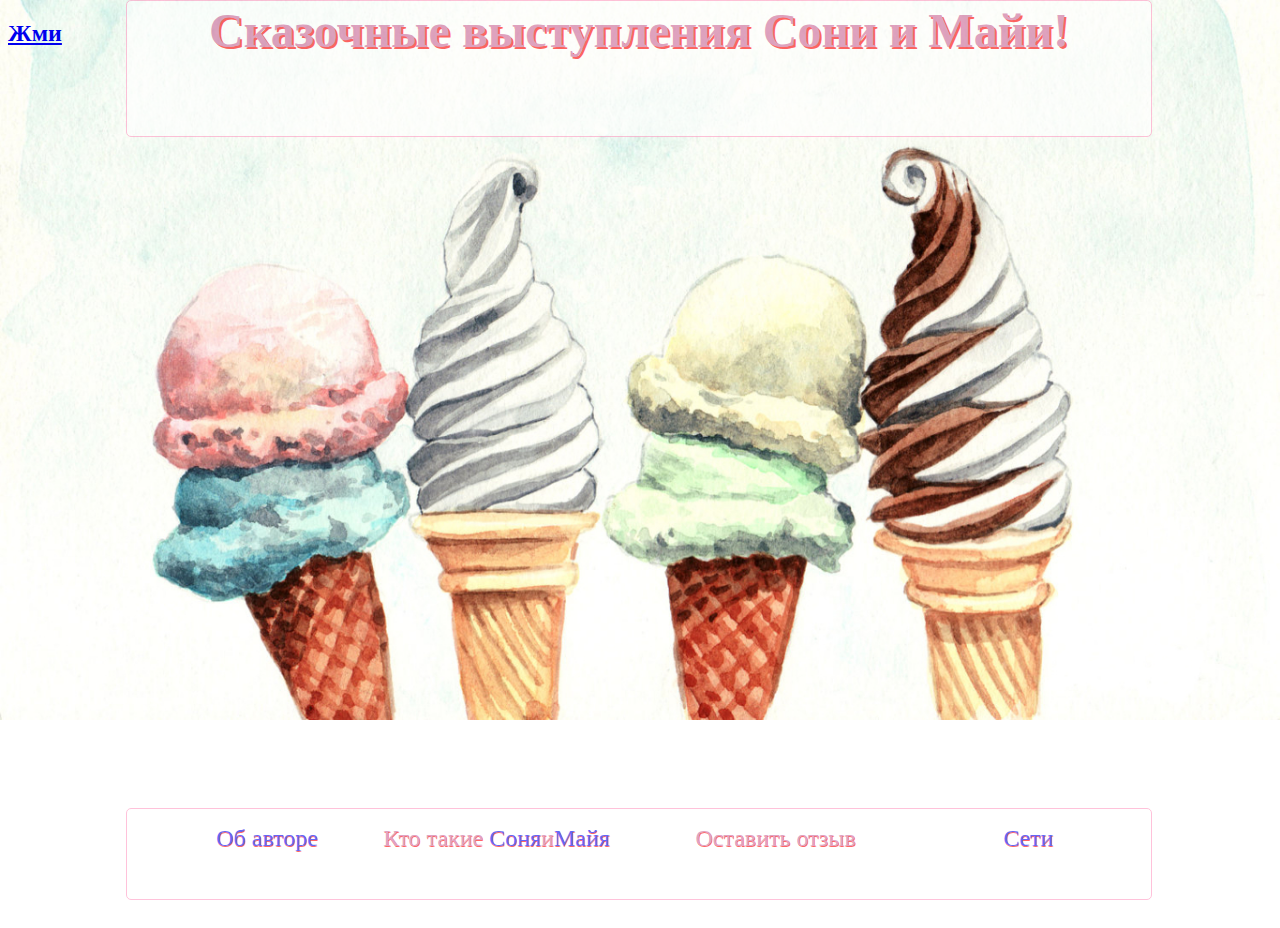
<file: index.html>
<!DOCTYPE html>
<html>
    <head>
        <meta charset='utf-8'>
        <link type='text/css' rel='stylesheet' href='css.css'/>
        <link type='text/css' rel='stylesheet' href='general.css'/>
        <script src='jquery-1.11.3.js'></script>
        <script type='text/javascript' src='js.js'></script>
        <meta name="MobileOptimized" content="320"/>
        <meta name="HandheldFriendly" content="true"/>
      
        
       
    </head>
<body id='menu'>
    
    <div id='title'><h1>Сказочные выступления Сони и Майи!</h1></div>
    <div id='footer'>
        <ul>
            <li id='chOne'><a href='AuthorPage.html'>Об авторе</a></li>
            <li id='chTwo'>Кто такие <a href='SonyaPage.html'>Соня</a>и<a href='MayaPage.html'>Майя</a></li>
            <li id='chThree'><a href='bookPage.html'>Оставить отзыв</a></li>
            <li id='chFour'><a href='https://twitter.com/Urusbaeva'>Cети</a></li>
        </ul>
    </div>
 <a href='bookPageOne.html'><div class='button'><h2>Жми<h2></div></a>
    
    
    
    
</body>    
</html>
</file>
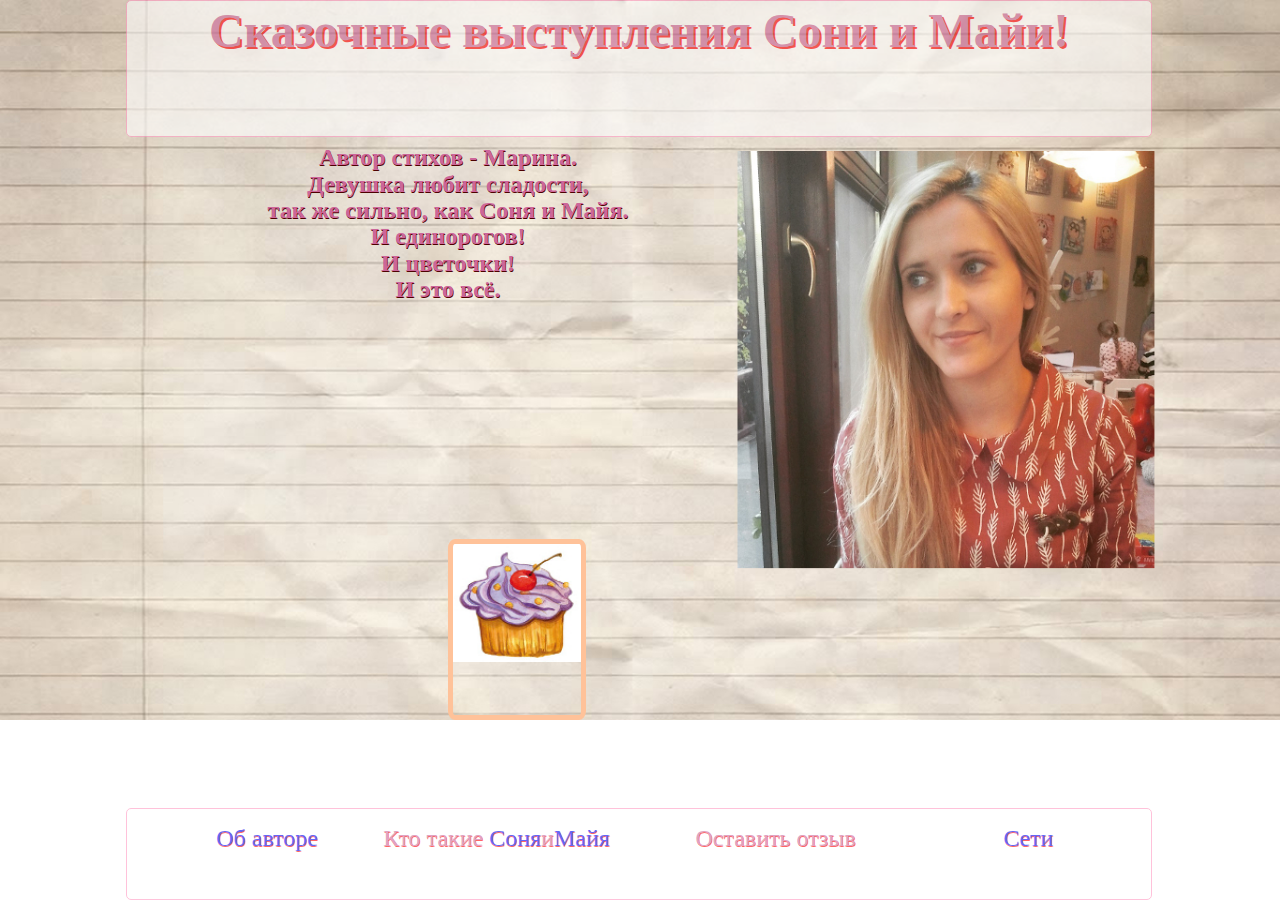
<file: AuthorPage.html>
<!DOCTYPE html>
<html lang='en-us'>
    <head>
        <meta charset='utf-8'>
        <link type='text/css' rel='stylesheet' href='css.css'/>
        <link type='text/css' rel='stylesheet' href='general.css'/>
        
        
        
        <script src='jquery-1.11.3.js'></script>
        <script type='text/javascript' src='js.js'></script>
        
       
    </head>
<body id='Author'>
    
    <div id='title'><h1>Сказочные выступления Сони и Майи!</h1></div>
           
            <div id='AuthorPage'>
            <h1 class='AuthorTextPage'>
                <p>Автор стихов - Марина.</p>
                <p>Девушка любит сладости,</p>
                <p>так же сильно, как Соня и Майя.</p>
                <p>И единорогов!</p>
                <p>И цветочки!</p>
                <p>И это всё. </p>
            </h1>
            </div>
    
    
    
    
    <a href='index.html'><div id='buttonMaya'></div></a>
  
   
    
    <div id='footer'>
        <ul>
            <li id='chOne'><a href='AuthorPage.html'>Об авторе</a></li>
            <li id='chTwo'>Кто такие <a href='SonyaPage.html'>Соня</a>и<a href='MayaPage.html'>Майя</a></li>
            <li id='chThree'><a href='bookPage.html'>Оставить отзыв</a></li>
            <li id='chFour'><a href='https://twitter.com/Urusbaeva'>Cети</a></li>
        </ul>
    </div>
    
    
</body>    
</html>
</file>
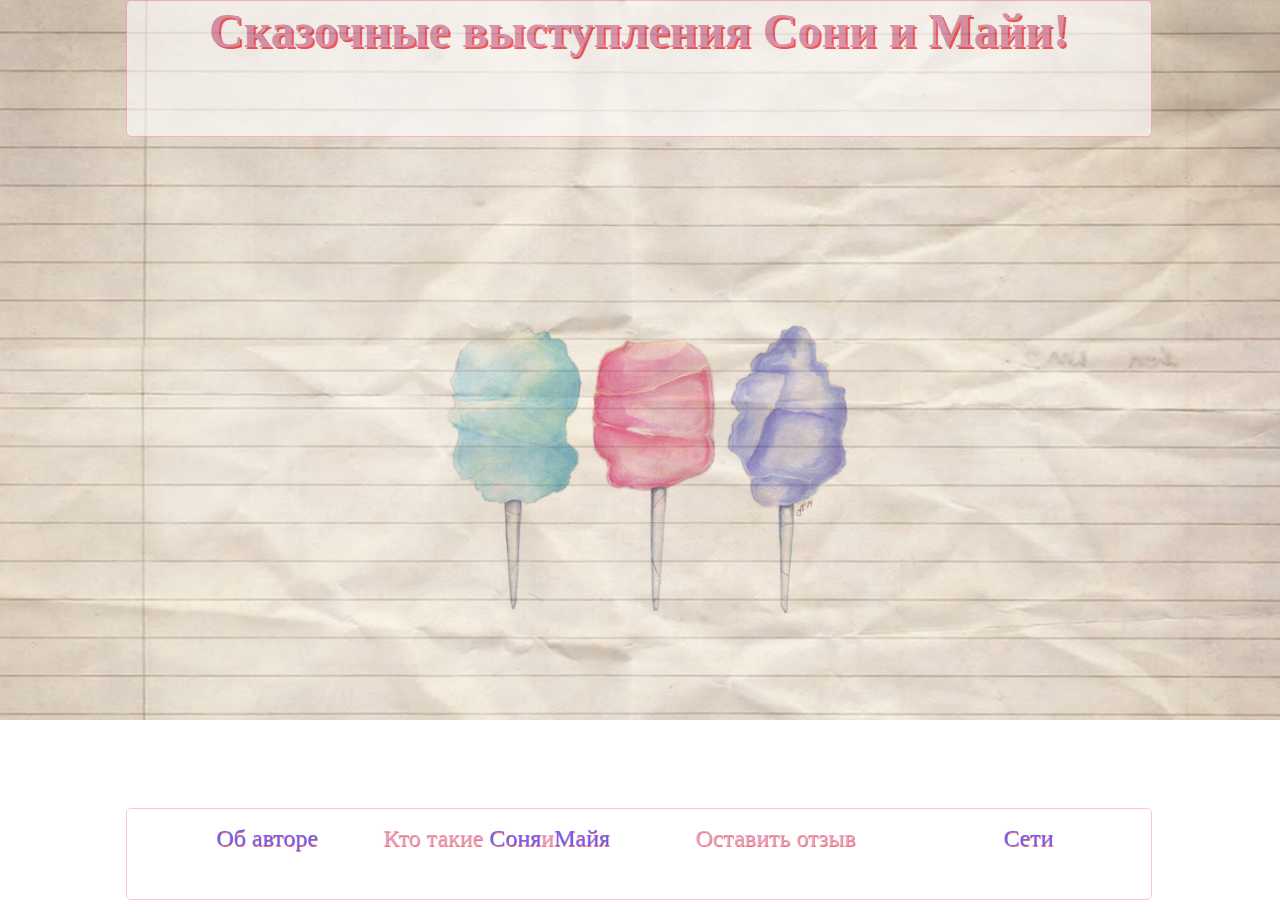
<file: bookPage.html>
<!DOCTYPE html>
<html>
    <head>
        <meta charset='utf-8'>
        <link type='text/css' rel='stylesheet' href='css.css'/>
        <link type='text/css' rel='stylesheet' href='general.css'/>
        
        <script src='jquery-1.11.3.js'></script>
        <script type='text/javascript' src='js.js'></script>
        
       
    </head>
<body id='Book'>
    <div id='title'><h1>Сказочные выступления Сони и Майи!</h1></div>
    
    <div id='footer'>
        <ul>
            <li id='chOne'><a href='AuthorPage.html'>Об авторе</a></li>
            <li id='chTwo'>Кто такие <a href='SonyaPage.html'>Соня</a>и<a href='MayaPage.html'>Майя</a></li>
            <li id='chThree'><a href='bookPage.html'>Оставить отзыв</a></li>
            <li id='chFour'><a href='https://twitter.com/Urusbaeva'>Cети</a></li>
        </ul>
    </div>  
</body>    
</html>
</file>
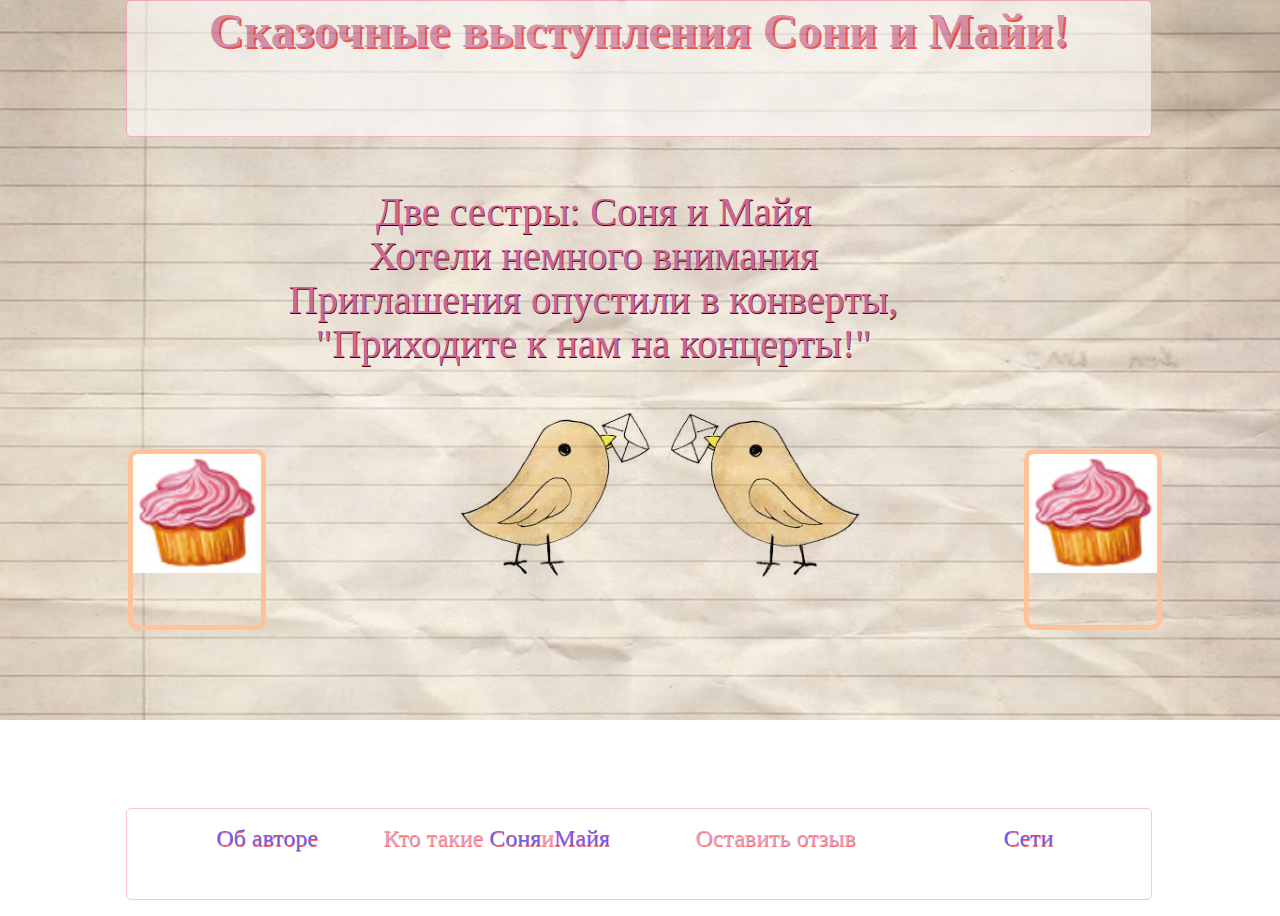
<file: bookPageOne.html>
<!DOCTYPE html>
<html>
    <head>
        <meta charset='utf-8'>
        <link type='text/css' rel='stylesheet' href='bookPageOne.css'/>
        <link type='text/css' rel='stylesheet' href='general.css'/>
        
        <script src='jquery-1.11.3.js'></script>
        <script type='text/javascript' src='js.js'></script>
        
       
    </head>
<body id='pageOnePoem'>
    <div id='title'><h1>Сказочные выступления Сони и Майи!</h1></div>
    
    <div id='bookPageOne'>
        <p class='TextPageOne'>
            <p>Две сестры: Соня и Майя</p>
            <p>Хотели немного внимания</p>
            <p>Приглашения опустили в конверты,</p>
            <p>"Приходите к нам на концерты!"</p>
        </p>
    </div>
    <div id='footer'>
        <ul>
            <li id='chOne'><a href='AuthorPage.html'>Об авторе</a></li>
            <li id='chTwo'>Кто такие <a href='SonyaPage.html'>Соня</a>и<a href='MayaPage.html'>Майя</a></li>
            <li id='chThree'><a href='bookPage.html'>Оставить отзыв</a></li>
            <li id='chFour'><a href='https://twitter.com/Urusbaeva'>Cети</a></li>
        </ul>
    </div>
    
    
    <a href='PageTwoPoemBackground.html'><div id='pageNext'></div></a>
    <a href='index.html'><div id='pageBack'></div></a>
 </body>    
</html>
</file>
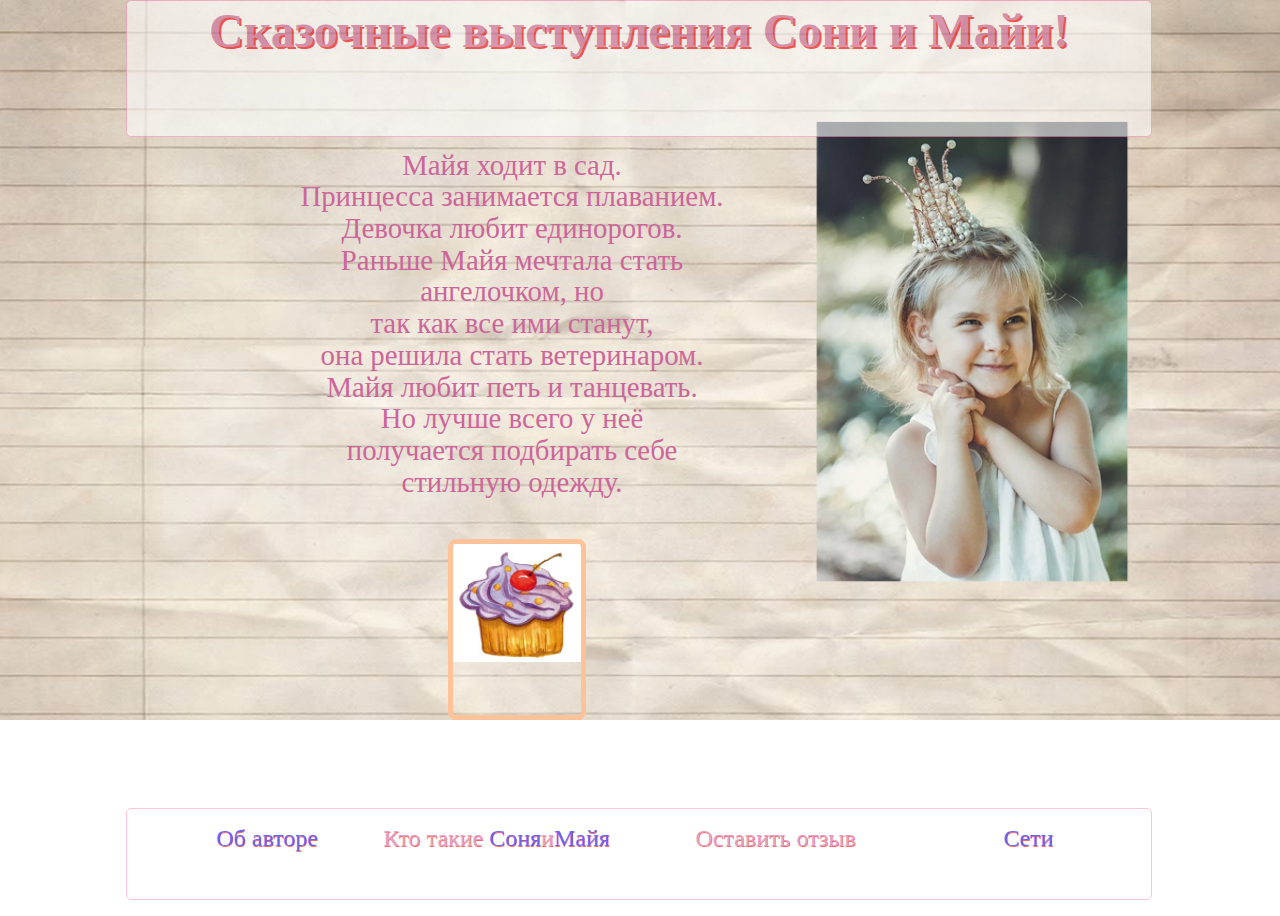
<file: MayaPage.html>
<!DOCTYPE html>
<html>
    <head>
        <meta charset='utf-8'>
        <link type='text/css' rel='stylesheet' href='css.css'/>
        <link type='text/css' rel='stylesheet' href='general.css'/>
        
        <script src='jquery-1.11.3.js'></script>
        <script type='text/javascript' src='js.js'></script>
        
       <script src="http://static.dudamobile.com/DM_redirect.js" type="text/javascript"></script>
<script type="text/javascript">DM_redirect("http://mobile.dudamobile.com/site/urusbaeva");</script>
    </head>
<body id='Maya'>
    <div id='MayaPage'>
        <p class='MayaTextPage'>
            <p>Майя ходит в сад.</p>
            <p>Принцесса занимается плаванием.</p>
            <p>Девочка любит единорогов.</p>
            <p>Раньше Майя мечтала стать</p>
            <p>ангелочком, но</p>
            <p>так как все ими станут,</p>
            <p>она решила стать ветеринаром.</p>
            <p>Майя любит петь и танцевать.</p>
            <p>Но лучше всего у неё</p>
            <p>получается подбирать себе</p>
            <p>стильную одежду.</p>
        </p>
    </div>
    
    
    
    <a href='index.html'><div id='buttonMaya'></div></a>
  <div id='title'><h1>Сказочные выступления Сони и Майи!</h1></div>
    <div id='footer'>
        <ul>
            <li id='chOne'><a href='AuthorPage.html'>Об авторе</a></li>
            <li id='chTwo'>Кто такие <a href='SonyaPage.html'>Соня</a>и<a href='MayaPage.html'>Майя</a></li>
            <li id='chThree'><a href='bookPage.html'>Оставить отзыв</a></li>
            <li id='chFour'><a href='https://twitter.com/Urusbaeva'>Cети</a></li>
        </ul>
    </div>  
</body>    
</html>
</file>
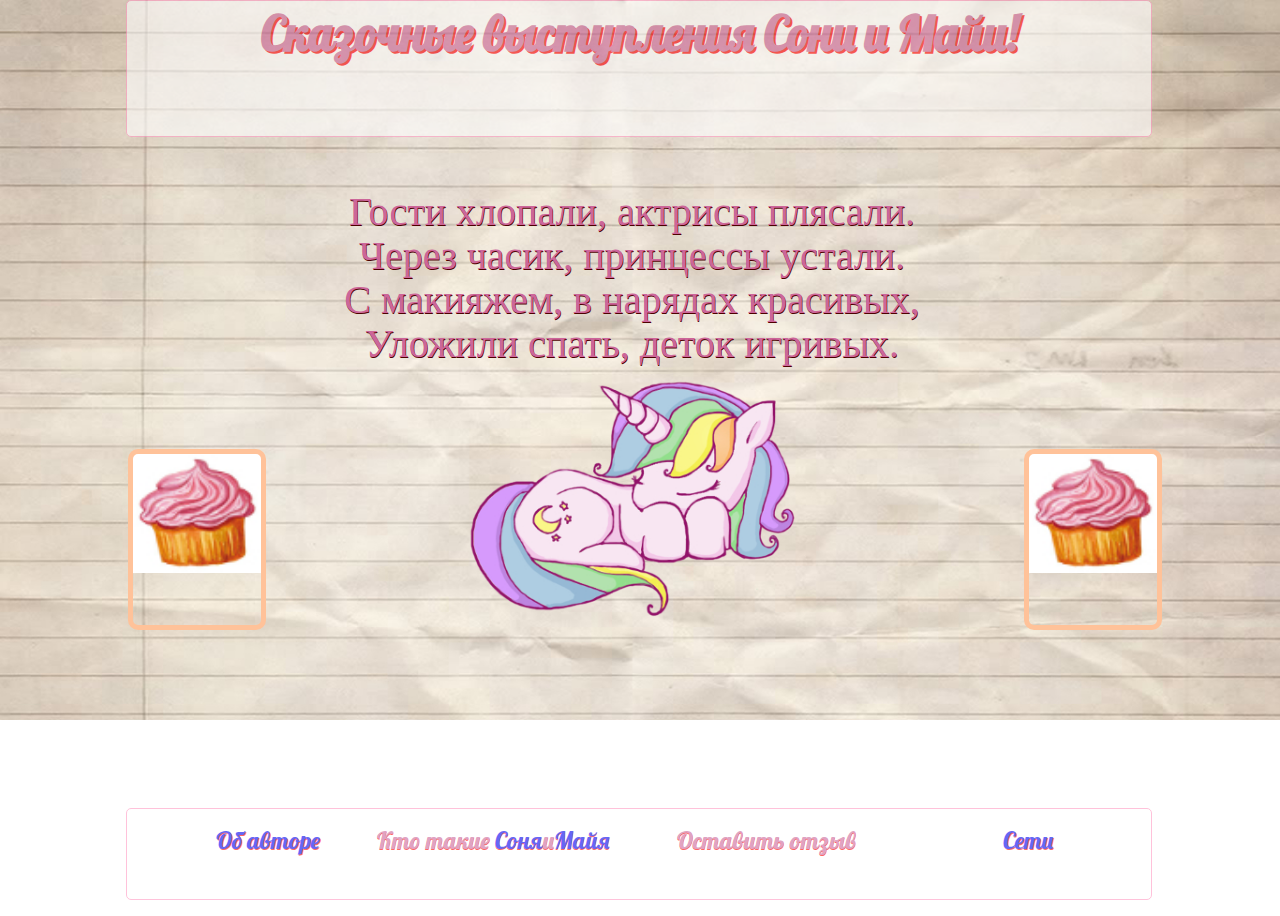
<file: PageEightPoemBackground.html>
<!DOCTYPE html>
<html>
    <head>
        <meta charset='utf-8'>
        <link type='text/css' rel='stylesheet' href='PageEightPoemBackground.css'/>
        <link type='text/css' rel='stylesheet' href='general.css'/>
        
        <script src='jquery-1.11.3.js'></script>
        <script type='text/javascript' src='js.js'></script>
        
        <script src="http://static.dudamobile.com/DM_redirect.js" type="text/javascript"></script>
<script type="text/javascript">DM_redirect("http://mobile.dudamobile.com/site/urusbaeva");</script>
    <link href='https://fonts.googleapis.com/css?family=Lobster&subset=latin,cyrillic' rel='stylesheet' type='text/css'>
    </head>

<body id='pageEightPoem'>
        <div id='title'><h1>Сказочные выступления Сони и Майи!</h1></div>
    
        <div id='PageEight'>
            <p class='TextPageEight'>
                <p>Гости хлопали, актрисы плясали.</p>
                <p>Через часик, принцессы устали.</p>
                <p>С макияжем, в нарядах красивых,</p>
                <p>Уложили спать, деток игривых.</p>
        </p>
        </div>
<div id='footer'>
        <ul>
            <li id='chOne'><a href='AuthorPage.html'>Об авторе</a></li>
            <li id='chTwo'>Кто такие <a href='SonyaPage.html'>Соня</a>и<a href='MayaPage.html'>Майя</a></li>
            <li id='chThree'><a href='bookPage.html'>Оставить отзыв</a></li>
            <li id='chFour'><a href='https://twitter.com/Urusbaeva'>Cети</a></li>
        </ul>
</div>
    
    
    <a href='PageNinePoemBackground.html'><div id='pageNext'></div></a>
    <a href='PageSevenPoemBackground.html'><div id='pageBack'></div></a>
 </body>    
</html>
</file>
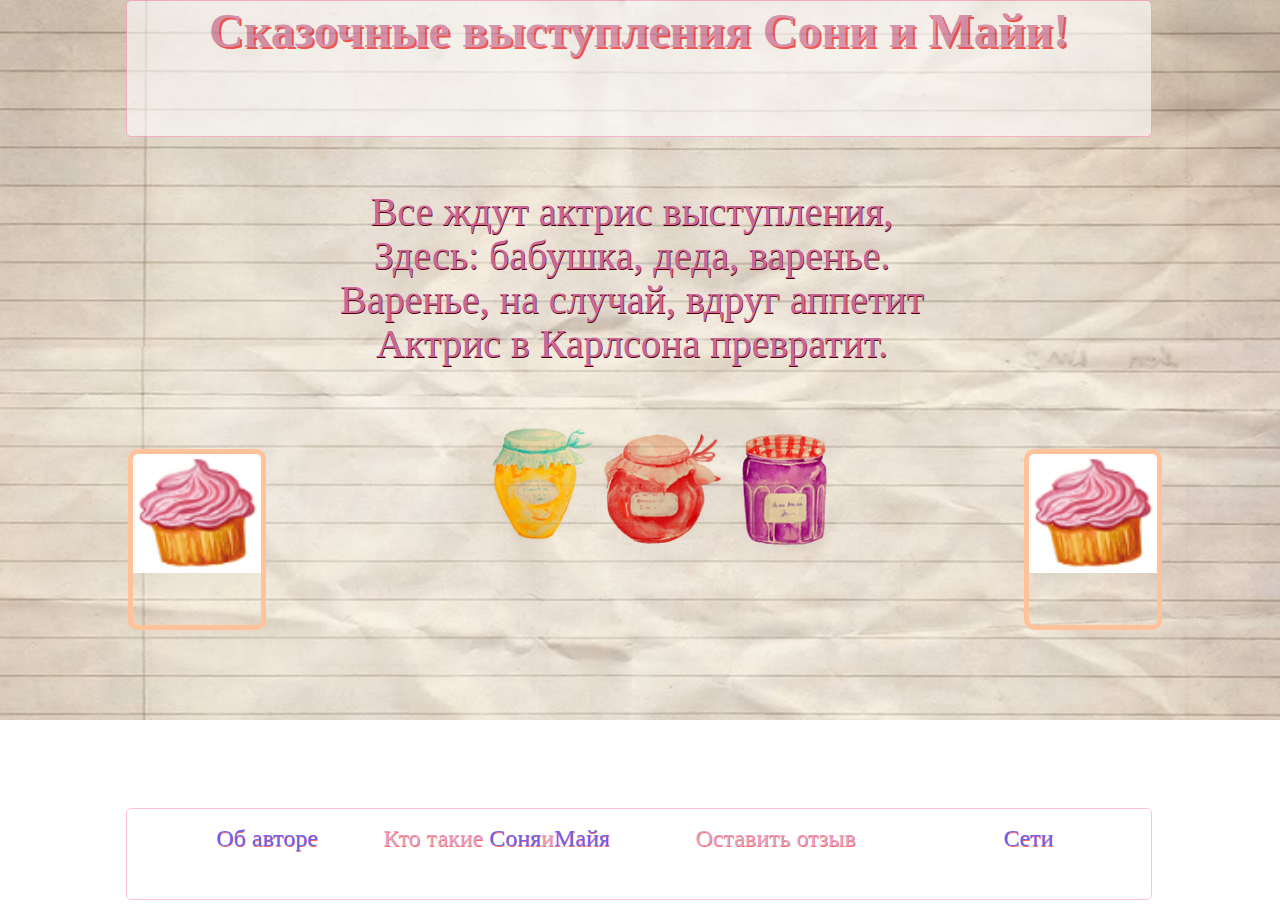
<file: PageFivePoemBackground.html>
<!DOCTYPE html>
<html>
    <head>
        <meta charset='utf-8'>
        <link type='text/css' rel='stylesheet' href='PageFivePoemBackground.css'/>
        <link type='text/css' rel='stylesheet' href='general.css'/>
        
        <script src='jquery-1.11.3.js'></script>
        <script type='text/javascript' src='js.js'></script>
    </head>

<body id='pageFivePoem'>
        <div id='title'><h1>Сказочные выступления Сони и Майи!</h1></div>
    
        <div id='PageFive'>
            <p class='TextPageFive'>
                <p>Все ждут актрис выступления,</p>
                <p>Здесь: бабушка, деда, варенье.</p>
                <p>Варенье, на случай, вдруг аппетит</p>
                <p>Актрис в Карлсона превратит. </p>
        </p>
        </div>
<div id='footer'>
        <ul>
            <li id='chOne'><a href='AuthorPage.html'>Об авторе</a></li>
            <li id='chTwo'>Кто такие <a href='SonyaPage.html'>Соня</a>и<a href='MayaPage.html'>Майя</a></li>
            <li id='chThree'><a href='bookPage.html'>Оставить отзыв</a></li>
            <li id='chFour'><a href='https://twitter.com/Urusbaeva'>Cети</a></li>
        </ul>
</div>
    
    
    <a href='PageSixPoemBackground.html'><div id='pageNext'></div></a>
    <a href='PageFourPoemBackground.html'><div id='pageBack'></div></a>
 </body>    
</html>
</file>
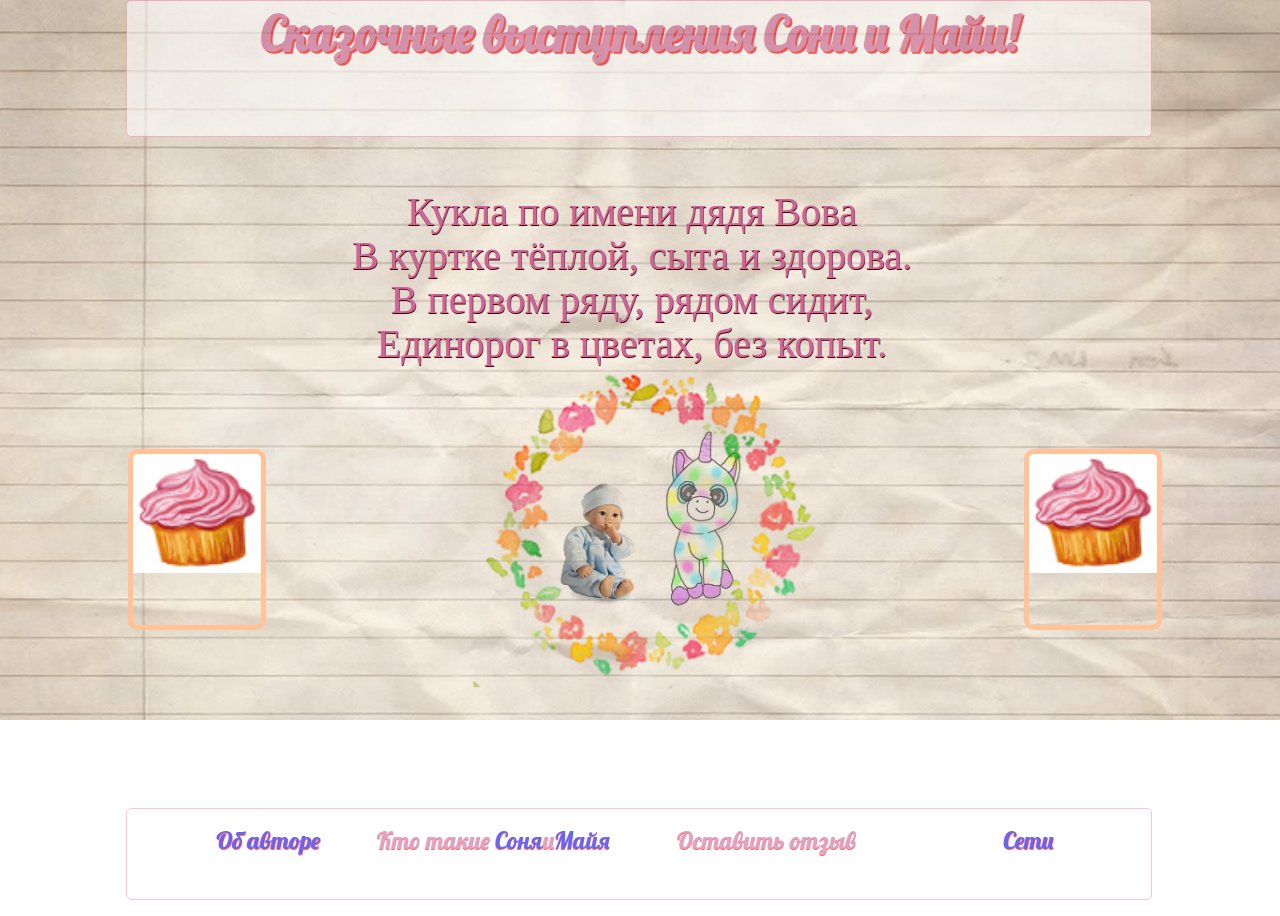
<file: PageFourPoemBackground.html>
<!DOCTYPE html>
<html>
    <head>
        <meta charset='utf-8'>
        <link type='text/css' rel='stylesheet' href='PageFourPoemBackground.css'/>
        <link type='text/css' rel='stylesheet' href='general.css'/>
        
        <script src='jquery-1.11.3.js'></script>
        <script type='text/javascript' src='js.js'></script>
        
        <script src="http://static.dudamobile.com/DM_redirect.js" type="text/javascript"></script>
<script type="text/javascript">DM_redirect("http://mobile.dudamobile.com/site/urusbaeva");</script>
        
     <link href='https://fonts.googleapis.com/css?family=Lobster&subset=latin,cyrillic' rel='stylesheet' type='text/css'>   
    </head>

<body id='pageFourPoem'>
        <div id='title'><h1>Сказочные выступления Сони и Майи!</h1></div>
    
        <div id='PageFour'>
            <p class='TextPageFour'>
                <p>Кукла по имени дядя Вова</p>
                <p>В куртке тёплой, сыта и здорова.</p>
                <p>В первом ряду, рядом сидит,</p>
                <p>Единорог в цветах, без копыт.</p>
        </p>
        </div>
<div id='footer'>
        <ul>
            <li id='chOne'><a href='AuthorPage.html'>Об авторе</a></li>
            <li id='chTwo'>Кто такие <a href='SonyaPage.html'>Соня</a>и<a href='MayaPage.html'>Майя</a></li>
            <li id='chThree'><a href='bookPage.html'>Оставить отзыв</a></li>
            <li id='chFour'><a href='https://twitter.com/Urusbaeva'>Cети</a></li>
        </ul>
</div>
    
    
    <a href='PageFivePoemBackground.html'><div id='pageNext'></div></a>
    <a href='PageThreePoemBackground.html'><div id='pageBack'></div></a>
 </body>    
</html>
</file>
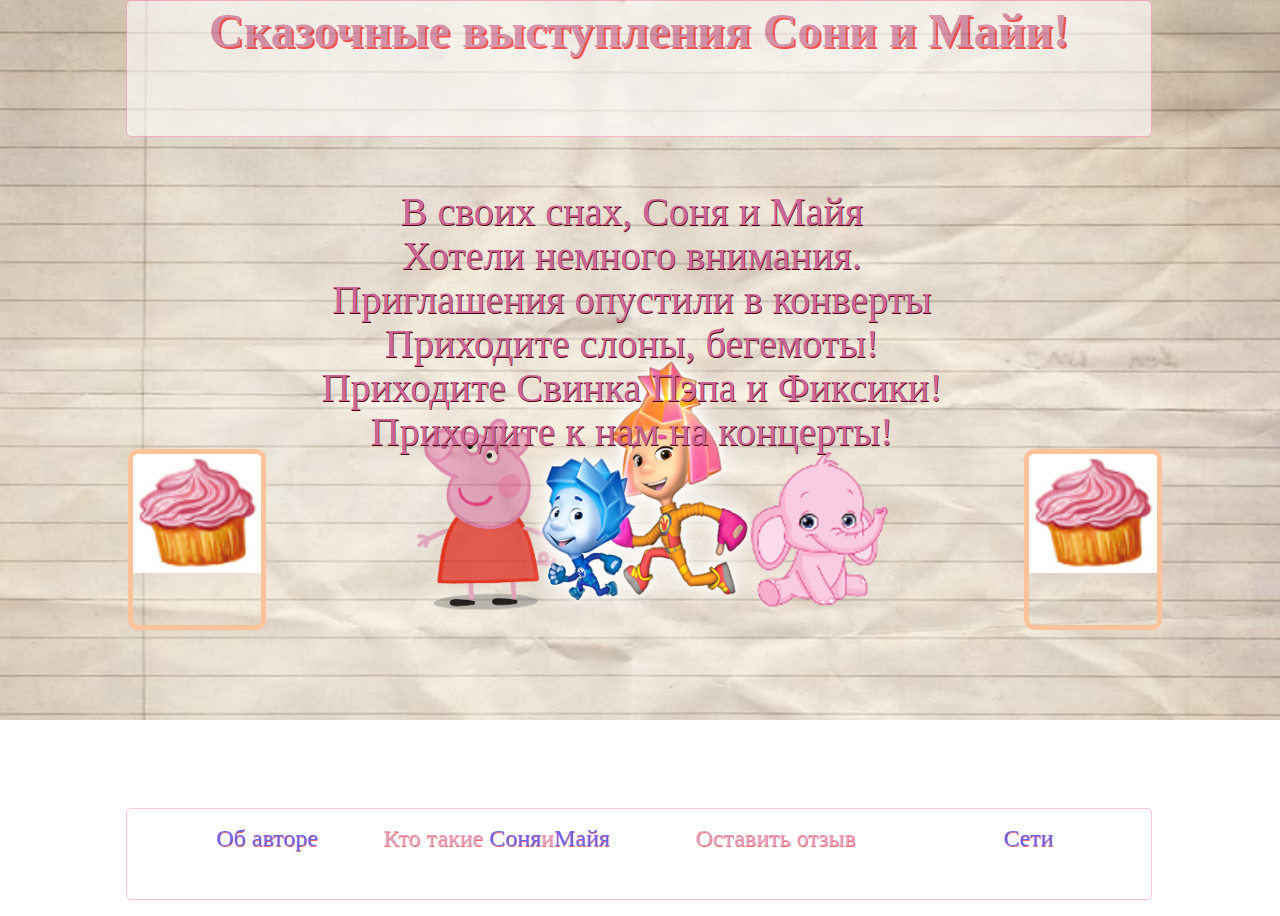
<file: PageNinePoemBackground.html>
<!DOCTYPE html>
<html>
    <head>
        <meta charset='utf-8'>
        <link type='text/css' rel='stylesheet' href='PageNinePoemBackground.css'/>
        <link type='text/css' rel='stylesheet' href='general.css'/>
        
        <script src='jquery-1.11.3.js'></script>
        <script type='text/javascript' src='js.js'></script>
    </head>

<body id='pageNinePoem'>
        <div id='title'><h1>Сказочные выступления Сони и Майи!</h1></div>
    
        <div id='PageNine'>
            <p class='TextPageNine'>
                <p>В своих снах, Соня и Майя</p>
                <p>Хотели немного внимания.</p>
                <p>Приглашения опустили в конверты</p>
                <p>Приходите слоны, бегемоты!</p>
                <p>Приходите Свинка Пэпа и Фиксики!</p>
                <p>Приходите к нам на концерты!</p>
        </p>
        </div>
<div id='footer'>
        <ul>
            <li id='chOne'><a href='AuthorPage.html'>Об авторе</a></li>
            <li id='chTwo'>Кто такие <a href='SonyaPage.html'>Соня</a>и<a href='MayaPage.html'>Майя</a></li>
            <li id='chThree'><a href='bookPage.html'>Оставить отзыв</a></li>
            <li id='chFour'><a href='https://twitter.com/Urusbaeva'>Cети</a></li>
        </ul>
</div>
    
    
    <a href='index.html'><div id='pageNext'></div></a>
    <a href='PageEightPoemBackground.html'><div id='pageBack'></div></a>
 </body>    
</html>
</file>
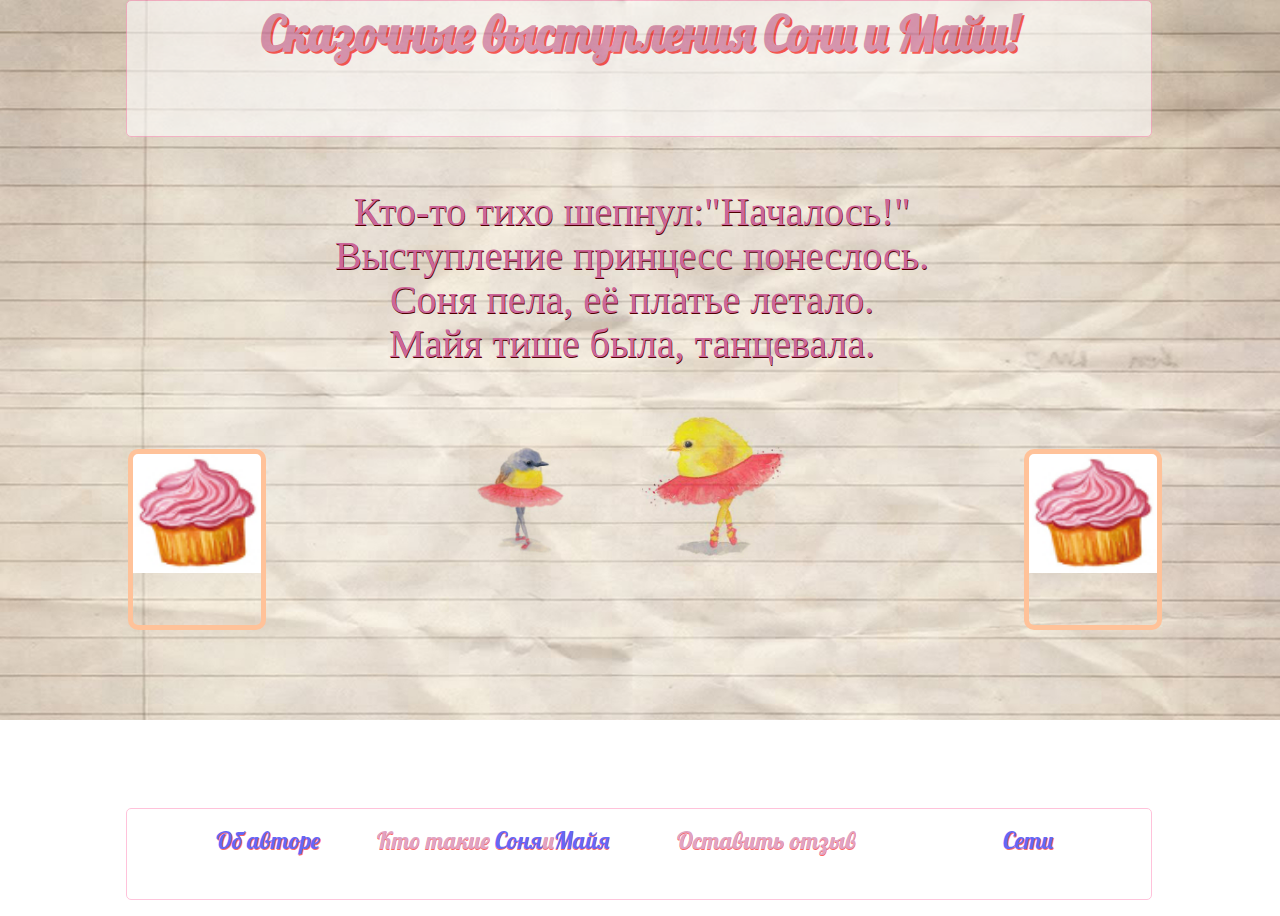
<file: PageSevenPoemBackground.html>
<!DOCTYPE html>
<html>
    <head>
        <meta charset='utf-8'>
        <link type='text/css' rel='stylesheet' href='PageSevenPoemBackground.css'/>
        <link type='text/css' rel='stylesheet' href='general.css'/>
        
        <script src='jquery-1.11.3.js'></script>
        <script type='text/javascript' src='js.js'></script>
        
        <script src="http://static.dudamobile.com/DM_redirect.js" type="text/javascript"></script>
<script type="text/javascript">DM_redirect("http://mobile.dudamobile.com/site/urusbaeva");</script>
     <link href='https://fonts.googleapis.com/css?family=Lobster&subset=latin,cyrillic' rel='stylesheet' type='text/css'>   
    </head>

<body id='pageSevenPoem'>
        <div id='title'><h1>Сказочные выступления Сони и Майи!</h1></div>
    
        <div id='PageSeven'>
            <p class='TextPageSeven'>
                <p>Кто-то тихо шепнул:"Началось!"</p>
                <p>Выступление принцесс понеслось.</p>
                <p>Соня пела, её платье летало.</p>
                <p>Майя тише была, танцевала.</p>
        </p>
        </div>
<div id='footer'>
        <ul>
            <li id='chOne'><a href='AuthorPage.html'>Об авторе</a></li>
            <li id='chTwo'>Кто такие <a href='SonyaPage.html'>Соня</a>и<a href='MayaPage.html'>Майя</a></li>
            <li id='chThree'><a href='bookPage.html'>Оставить отзыв</a></li>
            <li id='chFour'><a href='https://twitter.com/Urusbaeva'>Cети</a></li>
        </ul>
</div>
    
    
    <a href='PageEightPoemBackground.html'><div id='pageNext'></div></a>
    <a href='PageSixPoemBackground.html'><div id='pageBack'></div></a>
 </body>    
</html>
</file>
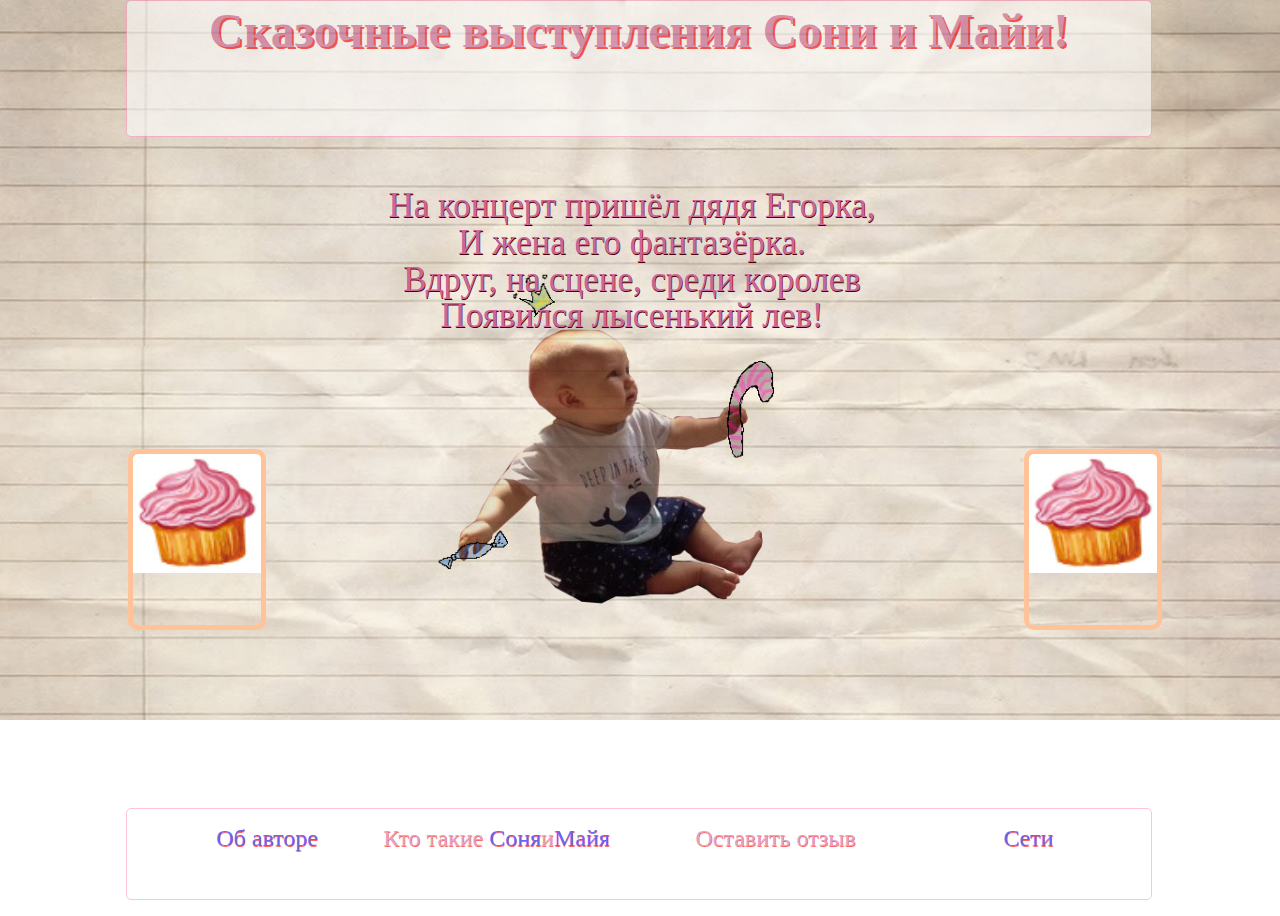
<file: PageSixPoemBackground.html>
<!DOCTYPE html>
<html>
    <head>
        <meta charset='utf-8'>
        <link type='text/css' rel='stylesheet' href='PageSixPoemBackground.css'/>
        <link type='text/css' rel='stylesheet' href='general.css'/>
        
        <script src='jquery-1.11.3.js'></script>
        <script type='text/javascript' src='js.js'></script>
    </head>

<body id='pageSixPoem'>
        <div id='title'><h1>Сказочные выступления Сони и Майи!</h1></div>
    
        <div id='PageSix'>
            <p class='TextPageSix'>
                <p>На концерт пришёл дядя Егорка,</p>
                <p>И жена его фантазёрка.</p>
                <p>Вдруг, на сцене, среди королев</p>
                <p>Появился лысенький лев!</p>
        </p>
        </div>
<div id='footer'>
        <ul>
            <li id='chOne'><a href='AuthorPage.html'>Об авторе</a></li>
            <li id='chTwo'>Кто такие <a href='SonyaPage.html'>Соня</a>и<a href='MayaPage.html'>Майя</a></li>
            <li id='chThree'><a href='bookPage.html'>Оставить отзыв</a></li>
            <li id='chFour'><a href='https://twitter.com/Urusbaeva'>Cети</a></li>
        </ul>
</div>
    
    
    <a href='PageSevenPoemBackground.html'><div id='pageNext'></div></a>
    <a href='PageFivePoemBackground.html'><div id='pageBack'></div></a>
 </body>    
</html>
</file>
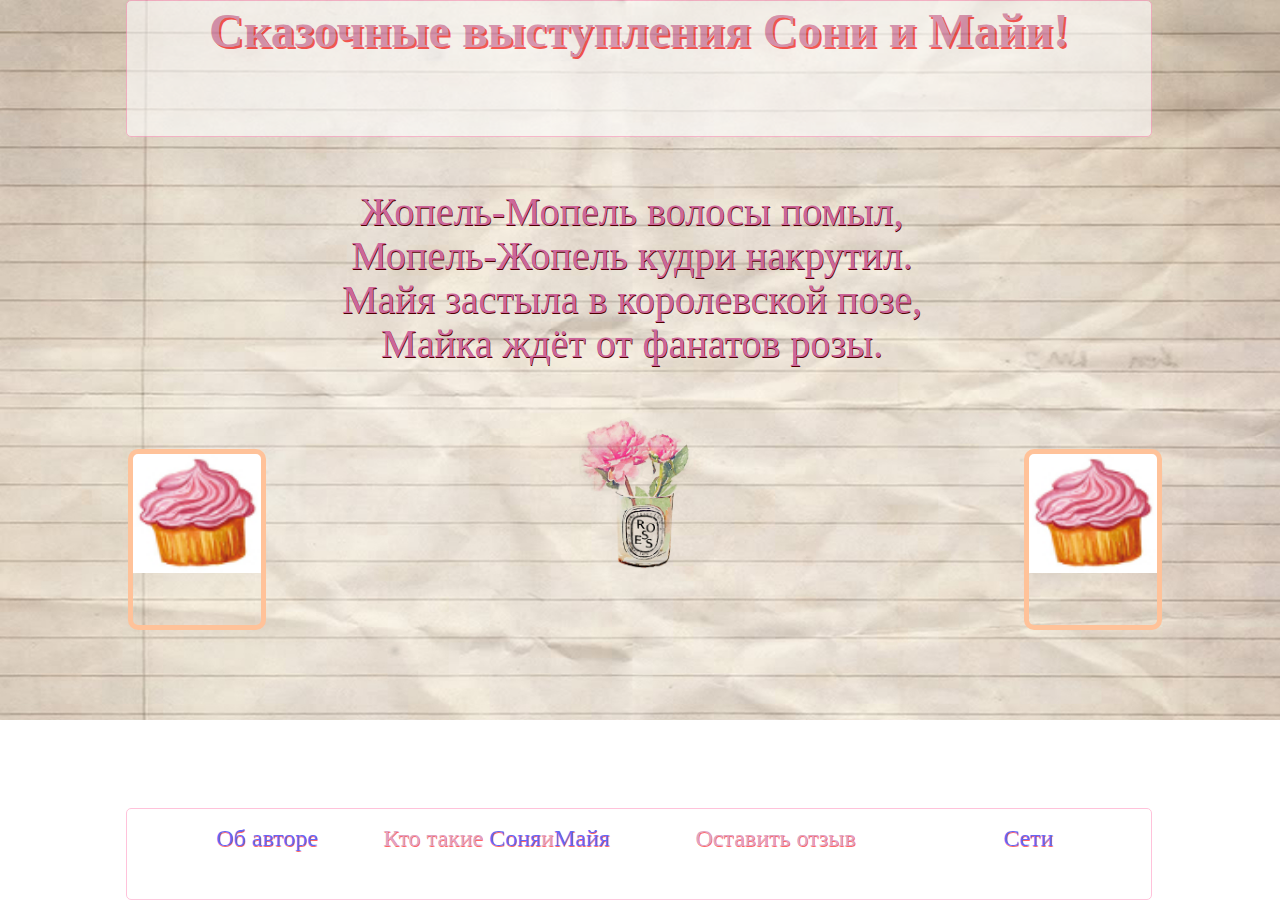
<file: PageThreePoemBackground.html>
<!DOCTYPE html>
<html>
    <head>
        <meta charset='utf-8'>
        <link type='text/css' rel='stylesheet' href='PageThreePoemBackground.css'/>
        <link type='text/css' rel='stylesheet' href='general.css'/>
        
        <script src='jquery-1.11.3.js'></script>
        <script type='text/javascript' src='js.js'></script>
        
        <script src="http://static.dudamobile.com/DM_redirect.js" type="text/javascript"></script>
<script type="text/javascript">DM_redirect("http://mobile.dudamobile.com/site/urusbaeva");</script>
    </head>

<body id='pageThreePoem'>
        <div id='title'><h1>Сказочные выступления Сони и Майи!</h1></div>
    
        <div id='PageThree'>
            <p class='TextPageThree'>
                <p>Жопель-Мопель волосы помыл,</p>
                <p>Мопель-Жопель кудри накрутил.</p>
                <p>Майя застыла в королевской позе,</p>
                <p>Майка ждёт от фанатов розы.</p>
        </p>
        </div>
<div id='footer'>
        <ul>
            <li id='chOne'><a href='AuthorPage.html'>Об авторе</a></li>
            <li id='chTwo'>Кто такие <a href='SonyaPage.html'>Соня</a>и<a href='MayaPage.html'>Майя</a></li>
            <li id='chThree'><a href='bookPage.html'>Оставить отзыв</a></li>
            <li id='chFour'><a href='https://twitter.com/Urusbaeva'>Cети</a></li>
        </ul>
</div>
    
    
    <a href='PageFourPoemBackground.html'><div id='pageNext'></div></a>
    <a href='PageTwoPoemBackground.html'><div id='pageBack'></div></a>
 </body>    
</html>
</file>
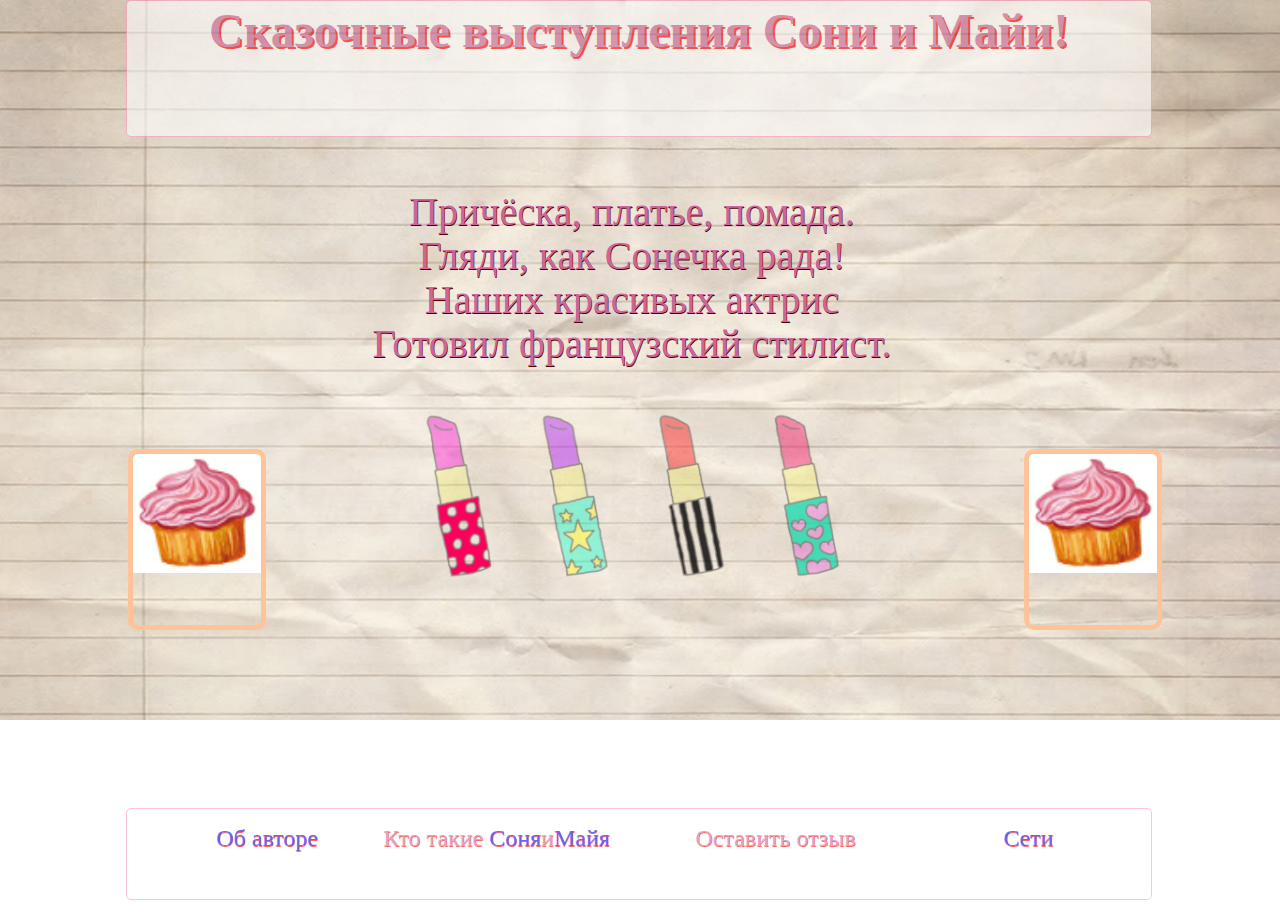
<file: PageTwoPoemBackground.html>
<!DOCTYPE html>
<html>
    <head>
        <meta charset='utf-8'>
        <link type='text/css' rel='stylesheet' href='PageTwoPoemBackground.css'/>
        <link type='text/css' rel='stylesheet' href='general.css'/>
        
        <script src='jquery-1.11.3.js'></script>
        <script type='text/javascript' src='js.js'></script>
        
        <script src="http://static.dudamobile.com/DM_redirect.js" type="text/javascript"></script>
<script type="text/javascript">DM_redirect("http://mobile.dudamobile.com/site/urusbaeva");</script>
    </head>

<body id='pageTwoPoem'>
        <div id='title'><h1>Сказочные выступления Сони и Майи!</h1></div>
    
        <div id='PageTwo'>
            <p class='TextPageTwo'>
                <p>Причёска, платье, помада.</p>
                <p>Гляди, как Сонечка рада!</p>
                <p>Наших красивых актрис</p>
                <p>Готовил французский стилист.</p>
        </p>
        </div>
<div id='footer'>
        <ul>
            <li id='chOne'><a href='AuthorPage.html'>Об авторе</a></li>
            <li id='chTwo'>Кто такие <a href='SonyaPage.html'>Соня</a>и<a href='MayaPage.html'>Майя</a></li>
            <li id='chThree'><a href='bookPage.html'>Оставить отзыв</a></li>
            <li id='chFour'><a href='https://twitter.com/Urusbaeva'>Cети</a></li>
        </ul>
</div>
    
    
    <a href='PageThreePoemBackground.html'><div id='pageNext'></div></a>
    <a href='bookPageOne.html'><div id='pageBack'></div></a>
 </body>    
</html>
</file>
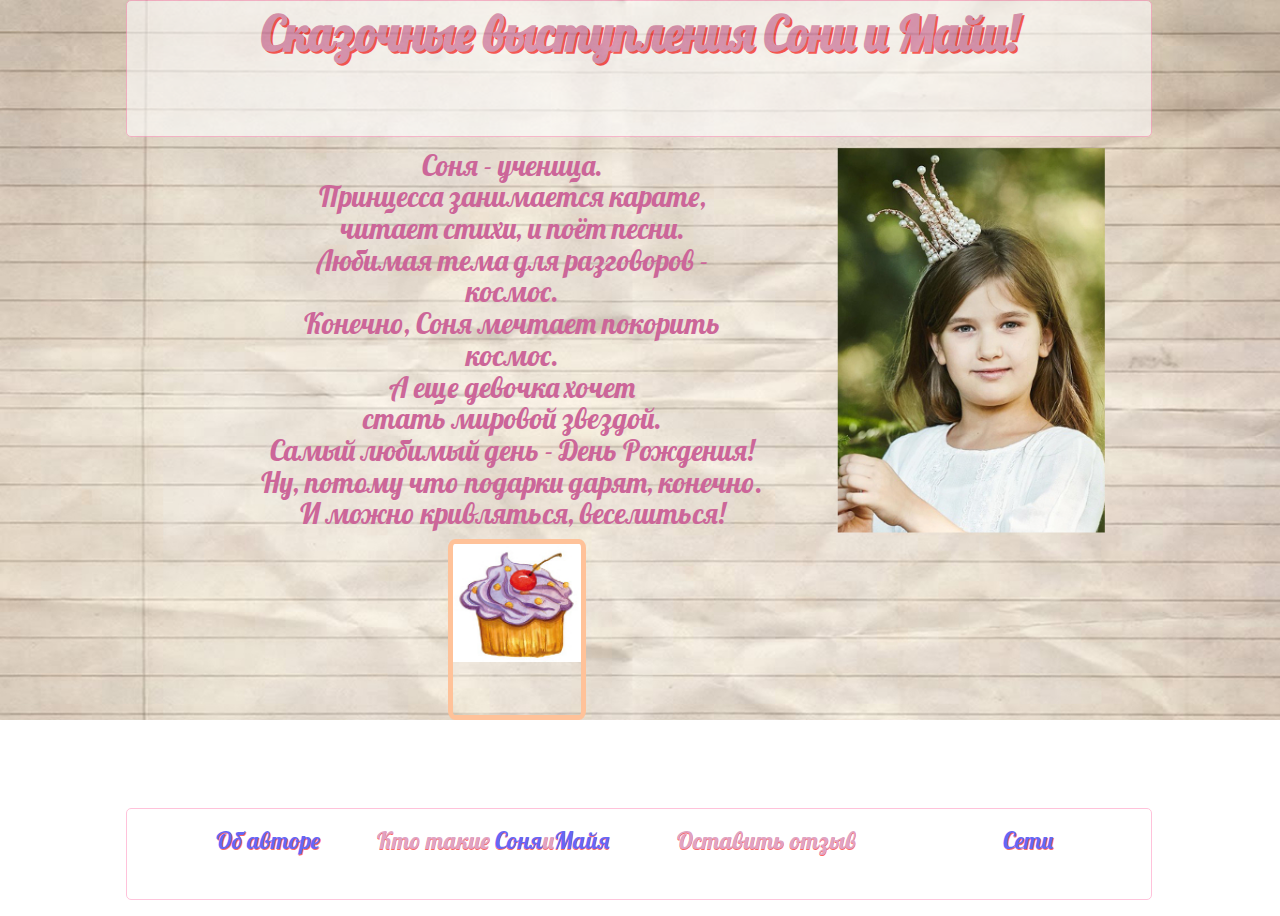
<file: SonyaPage.html>
<!DOCTYPE html>
<html>
    <head>
        <meta charset='utf-8'>
        <link type='text/css' rel='stylesheet' href='css.css'/>
        <link type='text/css' rel='stylesheet' href='general.css'/>
        
        <script src='jquery-1.11.3.js'></script>
        <script type='text/javascript' src='js.js'></script>
        
        <script src="http://static.dudamobile.com/DM_redirect.js" type="text/javascript"></script>
<script type="text/javascript">DM_redirect("http://mobile.dudamobile.com/site/urusbaeva");</script>
       <link href='https://fonts.googleapis.com/css?family=Lobster&subset=latin,cyrillic' rel='stylesheet' type='text/css'> 
    </head>
<body id=Sonya>
    <div id='SonyaPage'>
        <p class='textSonyaPage'>
            <p>Соня - ученица.</p>
            <p>Принцесса занимается карате,</p>
            <p>читает стихи, и поёт песни. </p>
            <p>Любимая тема для разговоров - </p>
            <p>космос.</p>
            <p>Конечно, Соня мечтает покорить</p>
            <p>космос.</p>
            <p>А еще девочка хочет</p>
            <p>стать мировой звездой.</p>
            <p>Самый любимый день - День Рождения!</p>
            <p>Ну, потому что подарки дарят, конечно.</p>
            <p>И можно кривляться, веселиться!</p>
            
        </p>
    </div>
        <a href='index.html'><div id='buttonMaya'></div></a>
    
    
   
    
    <div id='title'><h1>Сказочные выступления Сони и Майи!</h1></div>
    <div id='footer'>
        <ul>
            <li id='chOne'><a href='AuthorPage.html'>Об авторе</a></li>
            <li id='chTwo'>Кто такие <a href='SonyaPage.html'>Соня</a>и<a href='MayaPage.html'>Майя</a></li>
            <li id='chThree'><a href='bookPage.html'>Оставить отзыв</a></li>
            <li id='chFour'><a href='https://twitter.com/Urusbaeva'>Cети</a></li>
        </ul>
    </div>
</body>    
</html>
</file>
<file: css.css>
#menu {
    background-image: url('background_image_1.jpg');
    background-size:100% auto;
    background-repeat: no-repeat;
    height: 900px;
    width: 1600px;
    size: landscape;
    
    
    
}
   
#button {
    display: flex;
    justify-content: center;
    align-items: center;
    position: absolute;
    margin: auto;
    top: 0;
    right: 0;
    bottom: 0;
    left: 0;
    height: 15%;
    width: 10%;
    text-align: center;
    
    border-radius: 10%;
    background-color: #ffffff;
    border: 2px solid #ff99c2;
    opacity: 0.6;
    filter: alpha(opacity=60);
    font-family: EpsilonCCT, 'Lobster', cursive;
    text-shadow: 3% 3% #ff0000;
    color: #cc6699;
    font-size: 200%;
    
}

    


#Sonya {
    background-image: url('SonyaNoText.jpg');
    background-size:100% auto;
    background-repeat: no-repeat;
    height: 900px;
    width: 1600px;
    size: landscape;
}
#SonyaPage{
 
    position: absolute;
    right: 50%;
    top: 15%;
    width: 100%;
    height: 80%;
     
}

p{
    position: relative;
    left: 40%;
    font-family: EpsilonCCT, 'Lobster', cursive;
    color: #cc6699;
    text-shadow: 2% 2% #4d0000;
    font-size: 180%;
    text-align: center;
    line-height: 10%;
 
}
#buttonMaya{
    height: 19%;
    width: 10%;
    background-image: url('buttonOne.jpg');
    background-size:100% auto;
    background-repeat: no-repeat;
    position: fixed;
    bottom: 20%;
    left: 35%;
    border-radius: 5%;
    border: solid 5px #ffc299;
}

#Maya{
    
    background-image: url('MaiaNoText.jpg');
    background-size:100% auto;
    background-repeat: no-repeat;
    height: 900px;
    width: 1600px;
    size: landscape;
    
}

#MayaPage{
    
    position: absolute;
    right: 50%;
    top: 15%;
    width: 100%;
    height: 80%;
}

#Author{
    background-image: url('authorNoText.jpg');
    background-size:100% auto;
    background-repeat: no-repeat;
    height: 900px;
    width: 1600px;
    size: landscape;
    
}
#AuthorPage{
    position: absolute;
    right: 50%;
    top: 10%;
    margin: 5%;
    height: 50%;
    width: 100%;
}

#AuthorPage p{
    position: relative;
    left: 40%;
    font-family: EpsilonCCT, 'Lobster', cursive;
    color: #cc6699;
    text-shadow: 0.5px 0.5px #4d0000;
    font-size: 50%;
    text-align: center;
    line-height: 10%;
    
}


#Book{
    background-image: url('FirstPageNoText.jpg');
    background-size:100% auto;
    background-repeat: no-repeat;
    height: 900px;
    width: 1600px;
    size: landscape;
   
}
</file>
<file: general.css>
@font-face {
    font-family: EpsilonCCT;
    src: url(EpsilonCCT.TTF);
    /* прикрепление фонта - главная*/
}

#footer li{
    position: relative;
    font-family: EpsilonCCT, 'Lobster', cursive;
    display: inline;
    float: left;
    width: 25%;
    color: #cc6699;
    /* список-бар-внизу - главная */
}

#footer {
    background-color: #ffffff;
    border: 1px solid #ff99c2;
    opacity: 0.6;
    filter: alpha(opacity=60);
    position: fixed;
    right: 10%;
    bottom:0;
    width: 80%;
    height: 10%;
    border-radius: 5px;
    /* кнопка листа-главная */
   
}

#chOne{
    color: #00e6ac;
    font-size: 150%;
    text-decoration: none;
    text-align: left;
    left: 5%;
    text-shadow: 0.5px 0.5px #ff0000;
    
}
#chOne a{
    text-decoration: none;
    
}

#chTwo{
    color: #00e6ac;
    font-size: 150%;
    text-decoration: none;
    text-align: right;
    right: 5%;
    text-shadow: 0.5px 0.5px #ff0000;
}
#chTwo a {
    text-decoration: none;
   
}
#chThree{
    color: #00e6ac;
    font-size: 150%;
    text-align: right;
    right: 5%;
    text-shadow: 0.5px 0.5px #ff0000;
}

#chThree a {
    text-decoration: none;
    color: #cc6699;
}

#chFour{
    
    color: #00e6ac;
    font-size: 150%;
    text-align: left;
    left: 10%;
    text-shadow: 0.5px 0.5px #ff0000;
    
}
#chFour a {
    text-decoration: none;

}

h1{
    font-family: EpsilonCCT, 'Lobster', cursive;
    text-align: center;
    color: #cc6699;
    font-size: 300%;
    text-shadow: 2px 2px #ff0000;
    position:relative;
    top:-30px;
    
}
#title{
    
    height: 15%;
    width: 80%;
    border-radius: 5px;
    background-color: #ffffff;
    border: 1px solid #ff99c2;
    opacity: 0.6;
    filter: alpha(opacity=60);
    position: absolute;
    top: 0px;
    right: 10%;
    /* главная - название*/
    
}


#pageNext{
    height: 19%;
    width: 10%;
    background-image: url(buttonNextPage.jpg);
    background-repeat: no-repeat;
    background-size:100% auto;
    position: fixed;
    bottom: 30%;
    left: 80%;
    border-radius: 10px;
    border: solid 5px #ffc299;
    
}

#pageBack{
    height: 19%;
    width: 10%;
    background-image: url(buttonNextPage.jpg);
    background-size:100% auto;
    background-repeat: no-repeat;
    position: fixed;
    bottom: 30%;
    left: 10%;
    border-radius: 10px;
    border: solid 5px #ffc299;
}
</file>
<file: bookPageOne.css>
#pageOnePoem{
    background-image: url(PageOnePoemBackground.jpg);
    background-size:100% auto;
    background-repeat: no-repeat;
    
    
    height: 900px;
    width: 1600px;
    size: landscape;
}

#bookPageOne {
    position: absolute;
    height: 80%;
    width: 100%;
    margin: -100px 0 0 -200px;
    top: 30%;
    left: 12%;
}  

p{
    
    font-family: EpsilonCCT;
    color: #cc6699;
    text-shadow: 0.5px 0.5px #4d0000;
    font-size: 40px;   
    line-height: 10%;
    text-align: center;
    
}
</file>
<file: PageEightPoemBackground.css>
#pageEightPoem{
    background-image: url(PageEightPoemBackground.jpg);
    background-size:100% auto;
    background-repeat: no-repeat;
    height: 900px;
    width: 1600px;
    size: landscape;
}



#PageEight {
    position: absolute;
    height: 80%;
    width: 100%;
    margin: -100px 0 0 -200px;
    top: 30%;
    left: 15%;
}

p{
    font-family: EpsilonCCT;
    color: #cc6699;
    text-shadow: 0.5px 0.5px #4d0000;
    font-size: 40px;
    text-align: center;
    line-height: 10%;
}
</file>
<file: PageFivePoemBackground.css>
#pageFivePoem{
    background-image: url(PageFivePoemBackground.jpg);
    background-size:100% auto;
    background-repeat: no-repeat;
    height: 900px;
    width: 1600px;
    size: landscape;
}




#PageFive {
    position: absolute;
    height: 80%;
    width: 100%;
    margin: -100px 0 0 -200px;
    top: 30%;
    left: 15%;
}
p{
    font-family: EpsilonCCT;
    color: #cc6699;
    text-shadow: 0.5px 0.5px #4d0000;
    font-size: 40px;
    text-align: center;
    line-height: 10%;
}
</file>
<file: PageFourPoemBackground.css>
#pageFourPoem{
    background-image: url(PageFourPoemBackground.jpg);
    background-size:100% auto;
    background-repeat: no-repeat;
    height: 900px;
    width: 1600px;
    size: landscape;
}




#PageFour {
    position: absolute;
    height: 80%;
    width: 100%;
    margin: -100px 0 0 -200px;
    top: 30%;
    left: 15%;
}  

p{
    font-family: EpsilonCCT;
    color: #cc6699;
    text-shadow: 0.5px 0.5px #4d0000;
    font-size: 40px;
    text-align: center;
    line-height: 10%;
}
</file>
<file: PageNinePoemBackground.css>
#pageNinePoem{
    background-image: url(PageNinePoemBackground.jpg);
    background-size:100% auto;
    background-repeat: no-repeat;
    height: 900px;
    width: 1600px;
    size: landscape;
}




#PageNine {
    position: absolute;
    height: 80%;
    width: 100%;
    margin: -100px 0 0 -200px;
    top: 30%;
    left: 15%;
}  
p{
    font-family: EpsilonCCT;
    color: #cc6699;
    text-shadow: 0.5px 0.5px #4d0000;
    font-size: 40px;
    text-align: center;
    line-height: 10%;

}
</file>
<file: PageSevenPoemBackground.css>
#pageSevenPoem{
    background-image: url(PageSevenPoemBackground.jpg);
    background-size:100% auto;
    background-repeat: no-repeat;
    height: 900px;
    width: 1600px;
    size: landscape;
}




#PageSeven{
    position: absolute;
    height: 80%;
    width: 100%;
    margin: -100px 0 0 -200px;
    top: 30%;
    left: 15%;
}  
p{
    font-family: EpsilonCCT;
    color: #cc6699;
    text-shadow: 0.5px 0.5px #4d0000;
    font-size: 40px;
    text-align: center;
    line-height: 10%;
}
</file>
<file: PageSixPoemBackground.css>
#pageSixPoem{
    background-image: url(PageSixPoemBackground.jpg);
    background-size:100% auto;
    background-repeat: no-repeat;
    height: 900px;
    width: 1600px;
    size: landscape;
}




#PageSix {
    position: absolute;
    height: 80%;
    width: 100%;
    margin: -100px 0 0 -200px;
    top: 30%;
    left: 15%;
}  

p{
    font-family: EpsilonCCT;
    color: #cc6699;
    text-shadow: 0.5px 0.5px #4d0000;
    font-size: 35px;
    text-align: center;
    line-height: 5%;
}
</file>
<file: PageThreePoemBackground.css>
#pageThreePoem{
    background-image: url(PageThreePoemBackground.jpg);
    background-size:100% auto;
    background-repeat: no-repeat;
    height: 900px;
    width: 1600px;
    size: landscape;
}




#PageThree {
    position: absolute;
    height: 80%;
    width: 100%;
    margin: -100px 0 0 -200px;
    top: 30%;
    left: 15%;
}  

p{
    font-family: EpsilonCCT;
    color: #cc6699;
    text-shadow: 0.5px 0.5px #4d0000;
    font-size: 40px;
    text-align: center;
    line-height: 10%;
}
</file>
<file: PageTwoPoemBackground.css>
#pageTwoPoem{
    background-image: url(PageTwoPoemBackground.jpg);
    background-size:100% auto;
    background-repeat: no-repeat;
    height: 900px;
    width: 1600px;
    size: landscape;
}




#PageTwo {
    position: absolute;
    height: 80%;
    width: 100%;
    margin: -100px 0 0 -200px;
    top: 30%;
    left: 15%;
}  

p{
    font-family: EpsilonCCT;
    color: #cc6699;
    text-shadow: 0.5px 0.5px #4d0000;
    font-size: 40px;
    text-align: center;
    line-height: 10%;
}
</file>
